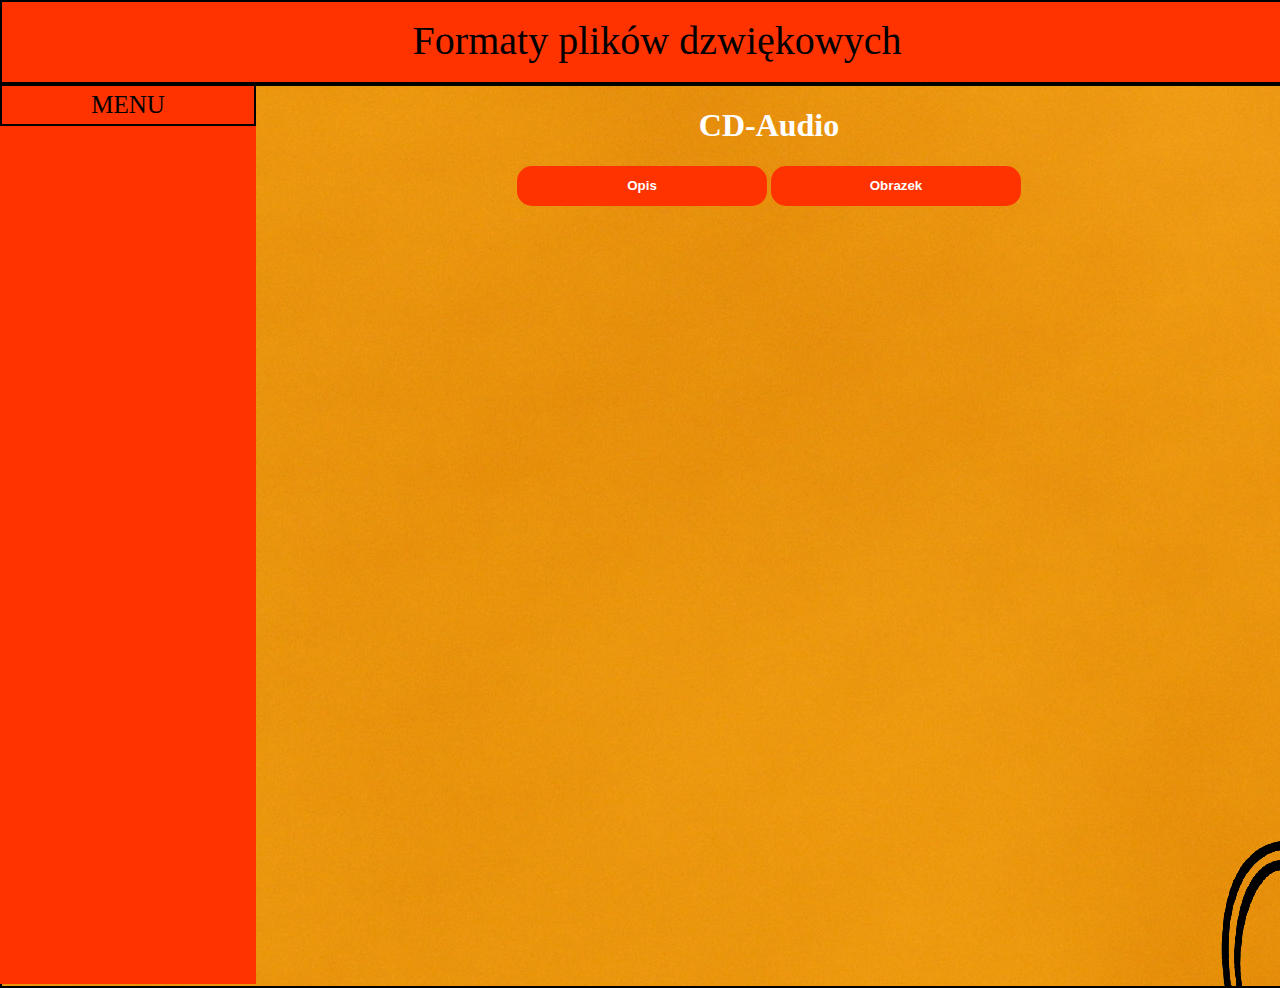
<file: Daniel Poznanski 4JT - Formaty plików dzwiękowych/cd.html>
<html lang="pl">  
	<head>  
		<meta http-equiv="Content-Type" content="text/html" charset="utf-8" /> 
		<meta name="Description" content="Modele barw" />  
		<link rel="Stylesheet" type="text/css" href="style.css" />
		<title>Strona</title>  
		<script type="text/javascript"src="jquery-2.2.0.min.js"></script>
	</head>  
<body link="#000000" vlink="#000000" alink="#000000"> 
	<div id="gora"><div id = "napis2">Formaty plików dzwiękowych</div></div>
	<div id="lewa">	
	
	<div id="p2">MENU</div>
	<div id="p1"> 
<br/>
	</style>
    <script>
	
	var i=true;
			$(document).ready(
	function(){
			$("#p2").click(
	function(){
		if(i)
			{$("#p1").slideDown("slow");
				i=false;}
		else
			{$("#p1").slideUp("slow");
				i=true;}
	}
	);
	}
	)
		    </script>
				<center>
				<a href="cd.html">CD-Audio</a><br/><br/>
				<a href="midi.html">MIDI</a><br/><br/>	
				<a href="wav.html">WAV</a><br/><br/>	
				<a href="mp3.html">MP3</a><br/><br/>
				<a href="mp3pro.html">MP3 PRO</a><br/><br/>
				<a href="mp4.html">MP4</a><br/><br/>
				<a href="ogg.html">OGG</a><br/><br/>	
				<a href="qt.html">Quick Time Audio</a><br/><br/>	
				<a href="real.html">Real Audio</a><br/><br/>
				<a href="wma.html">WMA</a><br/><br/>
				<a href="audio.html">Audacity cwiczenia </a><br/><br/>
				</center>
		</div>
		</div>
		<div id="prawa"><div id ="napis3">
<h1><center>CD-Audio</center></h1><center>	
<button><b><font color = "white">Opis</b></button></font>
<button><b><font color = "white">Obrazek</b></button></font></center>
<p><b><font color = "white"><font size = "5">CD-Audio, Audio-CD, CD-DA (ang. Compact Disc Digital Audio) – standard cyfrowego zapisu dźwięku na płycie kompaktowej, wykorzystujący do tego celu kodowanie PCM o częstotliwości próbkowania 44,1 kHz i rozdzielczości 16 bitów na próbkę.
Płyta CD pozwala na zapis dwóch kanałów (stereo). Muzyka jest podzielona na ścieżki, po których można przeskakiwać bez konieczności przewijania. Jeśli płyta została zapisana w systemie Track-At-Once (TAO) między ścieżkami będzie 2-sekundowa przerwa, można to ominąć nagrywając płytę w systemie Disc-At-Once (DAO).

Dane zapisywane na dysku CD-Audio poddawane są kodowaniu CIRC, służącemu do korekcji błędów, a następnie kodowaniu kanałowemu EFM, zwiększającemu upakowanie danych.

CD-DA zawiera standardowo 74 minuty nagrania podzielonego na maksymalnie 99 części. Przy największym dopuszczalnym zwężeniu rowka (1,497 μm) długość nagrania można zwiększyć do 79 minut i 40 sekund (przy przekroczeniu standardów - nawet do 90 albo 99 minut, przy czym takie płyty powodują dużo problemów z odczytem, szczególnie w starszych odtwarzaczach).<br/></b></font>
<p><img src="obrazki/cd.png" style='border-radius:10px;' width=400px height=300px ></p></div>
</font><div id="log"></div>
 
<script>
$( "button:first" ).click(function() {
  $( "p:first" ).fadeToggle( "slow", "linear" );
});
$( "button:last" ).click(function() {
  $( "p:last" ).fadeToggle( "slow", function() {
    $( "#log" ).append( "<div>finished</div>" );
  });
});
</script>
</div>
		</div>
		</body>
		</html>
</file>
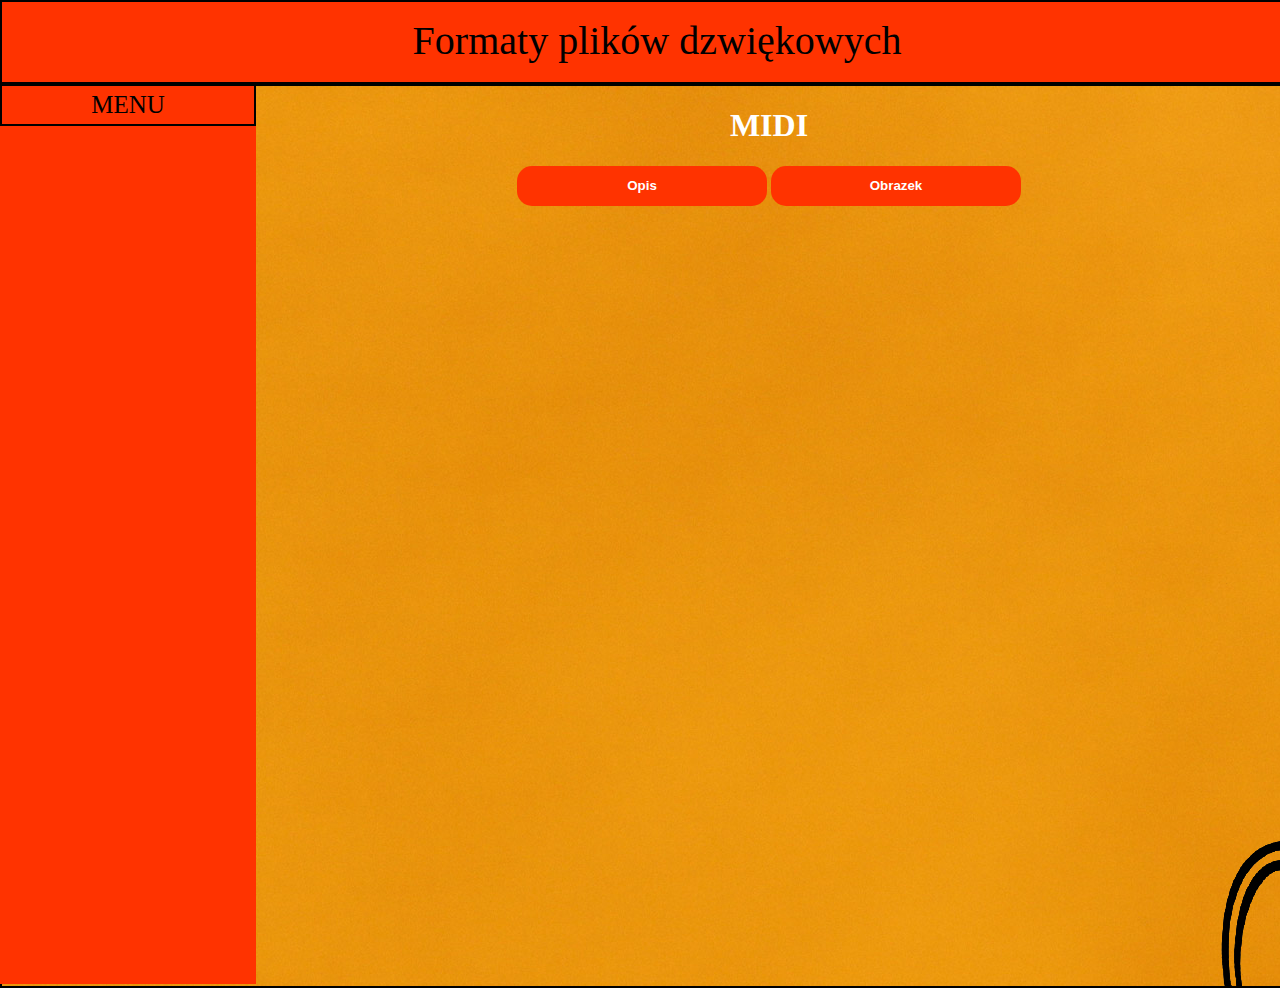
<file: Daniel Poznanski 4JT - Formaty plików dzwiękowych/midi.html>
<html lang="pl">  
	<head>  
		<meta http-equiv="Content-Type" content="text/html" charset="utf-8" /> 
		<meta name="Description" content="Modele barw" />  
		<link rel="Stylesheet" type="text/css" href="style.css" />
		<title>Strona</title>  
		<script type="text/javascript"src="jquery-2.2.0.min.js"></script>
	</head>  
<body link="#000000" vlink="#000000" alink="#000000"> 
	<div id="gora"><div id = "napis2">Formaty plików dzwiękowych</div></div>
	<div id="lewa">	
	
	<div id="p2">MENU</div>
	<div id="p1"> 
<br/>
	</style>
    <script>
	
	var i=true;
			$(document).ready(
	function(){
			$("#p2").click(
	function(){
		if(i)
			{$("#p1").slideDown("slow");
				i=false;}
		else
			{$("#p1").slideUp("slow");
				i=true;}
	}
	);
	}
	)
		    </script>
				<center>
				<a href="cd.html">CD-Audio</a><br/><br/>
				<a href="midi.html">MIDI</a><br/><br/>	
				<a href="wav.html">WAV</a><br/><br/>	
				<a href="mp3.html">MP3</a><br/><br/>
				<a href="mp3pro.html">MP3 PRO</a><br/><br/>
				<a href="mp4.html">MP4</a><br/><br/>
				<a href="ogg.html">OGG</a><br/><br/>	
				<a href="qt.html">Quick Time Audio</a><br/><br/>	
				<a href="real.html">Real Audio</a><br/><br/>
				<a href="wma.html">WMA</a><br/><br/>
				<a href="audio.html">Audacity cwiczenia </a><br/><br/>
				</center>
		</div>
		</div>
		<div id="prawa"><div id ="napis3">
<h1><center>MIDI</center></h1><center>	
<button><b><font color = "white">Opis</b></button></font>
<button><b><font color = "white">Obrazek</b></button></font></center>
<p><b><font color = "white"><font size = "5">MIDI (skrót od Musical Instrument Digital Interface, z ang. „cyfrowy interfejs instrumentów muzycznych”) – system, (interfejs, oprogramowanie i zestaw komend) służący do przekazywania informacji pomiędzy elektronicznymi instrumentami muzycznymi.
MIDI umożliwia komputerom, syntezatorom, keyboardom, kartom dźwiękowym i podobnym urządzeniom kontrolować się nawzajem oraz wymieniać informacje między sobą. Pozwoliło także na tworzenie łatwych w obsłudze i programowaniu sekwencerów i syntezatorów perkusyjnych.<br/></b></font>
</font><p><img src="obrazki/midi.png" style='border-radius:10px;' width=250px height=250px ><br/>
<img src="obrazki/midi2.png" style='border-radius:10px;' width=225px height=400px ></p></div>
<div id="log"></div>
 
<script>
$( "button:first" ).click(function() {
  $( "p:first" ).fadeToggle( "slow", "linear" );
});
$( "button:last" ).click(function() {
  $( "p:last" ).fadeToggle( "slow", function() {
    $( "#log" ).append( "<div>finished</div>" );
  });
});
</script>
</div>
		</div>
		</body>
		</html>
</file>
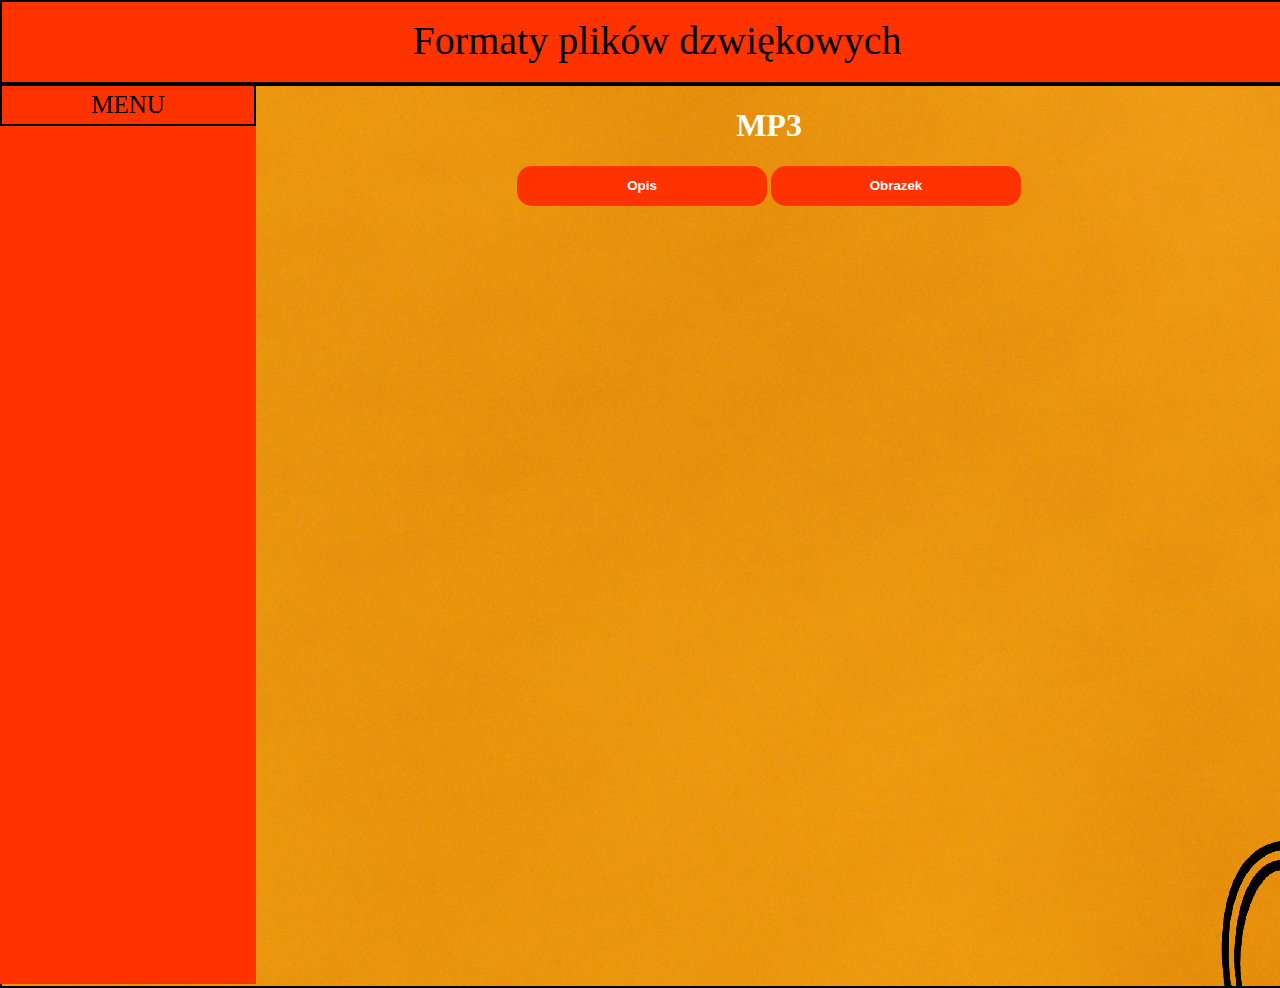
<file: Daniel Poznanski 4JT - Formaty plików dzwiękowych/mp3.html>
<html lang="pl">  
	<head>  
		<meta http-equiv="Content-Type" content="text/html" charset="utf-8" /> 
		<meta name="Description" content="Modele barw" />  
		<link rel="Stylesheet" type="text/css" href="style.css" />
		<title>Strona</title>  
		<script type="text/javascript"src="jquery-2.2.0.min.js"></script>
	</head>  
<body link="#000000" vlink="#000000" alink="#000000"> 
	<div id="gora"><div id = "napis2">Formaty plików dzwiękowych</div></div>
	<div id="lewa">	
	
	<div id="p2">MENU</div>
	<div id="p1"> 
<br/>
	</style>
    <script>
	
	var i=true;
			$(document).ready(
	function(){
			$("#p2").click(
	function(){
		if(i)
			{$("#p1").slideDown("slow");
				i=false;}
		else
			{$("#p1").slideUp("slow");
				i=true;}
	}
	);
	}
	)
		    </script>
				<center>
				<a href="cd.html">CD-Audio</a><br/><br/>
				<a href="midi.html">MIDI</a><br/><br/>	
				<a href="wav.html">WAV</a><br/><br/>	
				<a href="mp3.html">MP3</a><br/><br/>
				<a href="mp3pro.html">MP3 PRO</a><br/><br/>
				<a href="mp4.html">MP4</a><br/><br/>
				<a href="ogg.html">OGG</a><br/><br/>	
				<a href="qt.html">Quick Time Audio</a><br/><br/>	
				<a href="real.html">Real Audio</a><br/><br/>
				<a href="wma.html">WMA</a><br/><br/>
				<a href="audio.html">Audacity cwiczenia </a><br/><br/>
				</center>
		</div>
		</div>
		<div id="prawa"><div id ="napis3">
<h1><center>MP3</center></h1><center>	
<button><b><font color = "white">Opis</b></button></font>
<button><b><font color = "white">Obrazek</b></button></font></center>
<p><b><font color = "white"><font size = "5">Format wykorzystujący standard kompresji MPEG-1 Audio Layer 3.
Grupa Motion Picture Expert Group przy współpracy z Instytutem Frauenhofera z niemieckiego Erlangen, stworzyła algorytm kompresji i zapisu plików multimedialnych, ze szczególnym naciskiem na obraz (format MPEG). Jednak format ten można było wykorzystać również do zapisu audio i tak powstał format MP3. Największą zaletą tego zapisu jest możliwość skompresowania pliku typu WAV do MP3 nawet 12,13-krotnie, czyli dużo bardziej niż przy pomocy popularnych algorytmów kompresujących (ZIP, RAR, ARJ).
Jakość bliska CD wymaga strumienia 128 Kbitów/sek, około 1 MB/minutę, spotykane zakresy od kilkunastu Kb/s (mowa, wiadomości strumieniowo, monofonicznie) do 320 Kb/s (wysoka jakość), stereofoniczne. Kodowanie VBR (Variable Bit Rate) daje nieco lepszą jakość przy tej samej wielkości plików.
Na popularność MP3 wpływa przede wszystkim wysoki stopień kompresji danych dźwiękowych, dzięki czemu pliki w tym formacie mają stosunkowo niewielkie rozmiary przy jednoczesnej wysokiej jakości brzmienia.
Pliki MP3 można odtwarzać przy pomocy różnych programów komputerowych (na przykład Winampa dla systemów Microsoft Windows, Macamp dla Macintosha, XMMS dla systemów uniksowych), natomiast do ich tworzenia służy na przykład program MP3 Compressor. Niektóre discmany potrafią odtwarzać płyty CD-R i CD-RW zawierające pliki MP3.<br/></b></font></font>
<p><img src="obrazki/mp3.png" style='border-radius:10px;' width=250px height=250px ></p></div>
<div id="log"></div>
 
<script>
$( "button:first" ).click(function() {
  $( "p:first" ).fadeToggle( "slow", "linear" );
});
$( "button:last" ).click(function() {
  $( "p:last" ).fadeToggle( "slow", function() {
    $( "#log" ).append( "<div>finished</div>" );
  });
});
</script>
</div>
		</div>
		</body>
		</html>
</file>
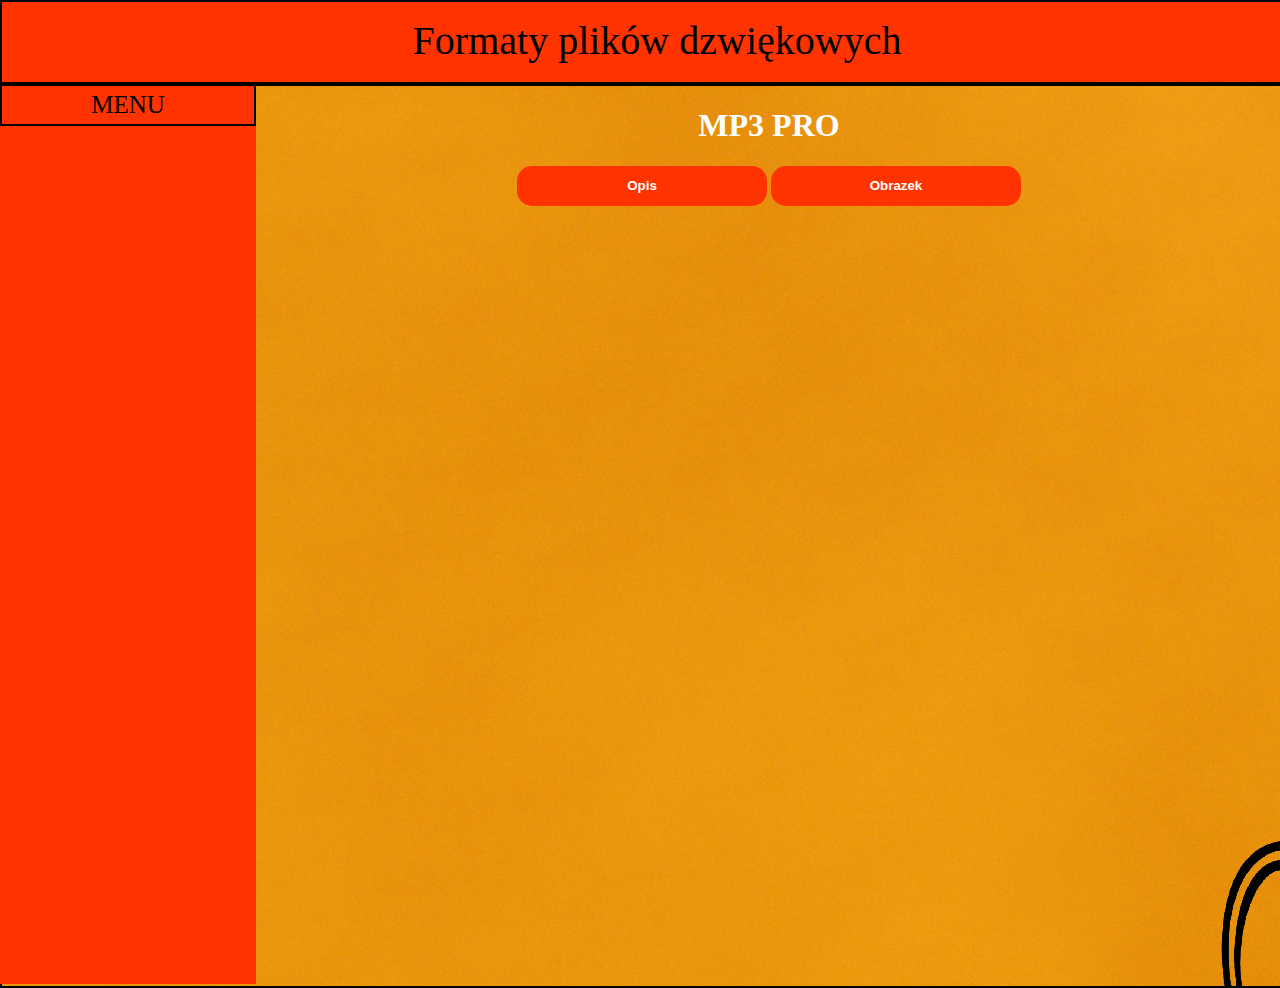
<file: Daniel Poznanski 4JT - Formaty plików dzwiękowych/mp3pro.html>
<html lang="pl">  
	<head>  
		<meta http-equiv="Content-Type" content="text/html" charset="utf-8" /> 
		<meta name="Description" content="Modele barw" />  
		<link rel="Stylesheet" type="text/css" href="style.css" />
		<title>Strona</title>  
		<script type="text/javascript"src="jquery-2.2.0.min.js"></script>
	</head>  
<body link="#000000" vlink="#000000" alink="#000000"> 
	<div id="gora"><div id = "napis2">Formaty plików dzwiękowych</div></div>
	<div id="lewa">	
	
	<div id="p2">MENU</div>
	<div id="p1"> 
<br/>
	</style>
    <script>
	
	var i=true;
			$(document).ready(
	function(){
			$("#p2").click(
	function(){
		if(i)
			{$("#p1").slideDown("slow");
				i=false;}
		else
			{$("#p1").slideUp("slow");
				i=true;}
	}
	);
	}
	)
		    </script>
				<center>
				<a href="cd.html">CD-Audio</a><br/><br/>
				<a href="midi.html">MIDI</a><br/><br/>	
				<a href="wav.html">WAV</a><br/><br/>	
				<a href="mp3.html">MP3</a><br/><br/>
				<a href="mp3pro.html">MP3 PRO</a><br/><br/>
				<a href="mp4.html">MP4</a><br/><br/>
				<a href="ogg.html">OGG</a><br/><br/>	
				<a href="qt.html">Quick Time Audio</a><br/><br/>	
				<a href="real.html">Real Audio</a><br/><br/>
				<a href="wma.html">WMA</a><br/><br/>
				<a href="audio.html">Audacity cwiczenia </a><br/><br/>
				</center>
		</div>
		</div>
		<div id="prawa"><div id ="napis3">
<h1><center>MP3 PRO</center></h1><center>	
<button><b><font color = "white">Opis</b></button></font>
<button><b><font color = "white">Obrazek</b></button></font></center>
<p><b><font color = "white"><font size = "5">Technologia opracowana przez szwedzką firmę Coding Technologies, a licencjonowana przez Thomson Multimedia. W założeniach miała ona całkowicie zastąpić bardzo popularny format MP3.
Nowa technologia, w której powstał Mp3Pro, pozwala na zmniejszenie objętości plików dźwiękowych nawet o 50% w porównaniu z MP3. Utwór zakodowany w MP3Pro z gęstością 64 kb/s odpowiada teoretycznie jakością utworowi MP3 zakodowanemu z gęstością 128 kb/s. W praktyce jakość tych plików jest wyższa, gdyż MP3Pro nie usuwa dźwięków o najwyższych częstotliwościach, jak to robi MP3. Zmniejszenie wielkości plików ma przede wszystkim zaspokoić potrzeby użytkowników Internetu - o wiele łatwiej przesyłać je pocztą elektroniczną. Ponadto pozwala to na zmieszczenie dwukrotnie większej liczby plików w pamięci przenośnych odtwarzaczy. MP3Pro jest w pełni kompatybilne jedynie z odtwarzaczami MP3 produkowanymi przez firmę Thomson, przez co format ten jest mało rozpowszechniony. Opłaty za korzystanie z nowego formatu są niewiele wyższe niż za "zwykłe" MP3.
Do konwersji na format Mp3Pro przydatne są programy Adobe Audition, Nero Wave Editor oraz darmowy Thomson mp3Pro audio player.<br/></b></font>
</font><p><img src="obrazki/mp3pro.png" style='border-radius:10px;' width=250px height=250px >
<img src="obrazki/mp3pro2.jpg" style='border-radius:10px;' width=350px height=300px >
</p></div>
<div id="log"></div>
 
<script>
$( "button:first" ).click(function() {
  $( "p:first" ).fadeToggle( "slow", "linear" );
});
$( "button:last" ).click(function() {
  $( "p:last" ).fadeToggle( "slow", function() {
    $( "#log" ).append( "<div>finished</div>" );
  });
});
</script>
</div>
		</div>
		</body>
		</html>
</file>
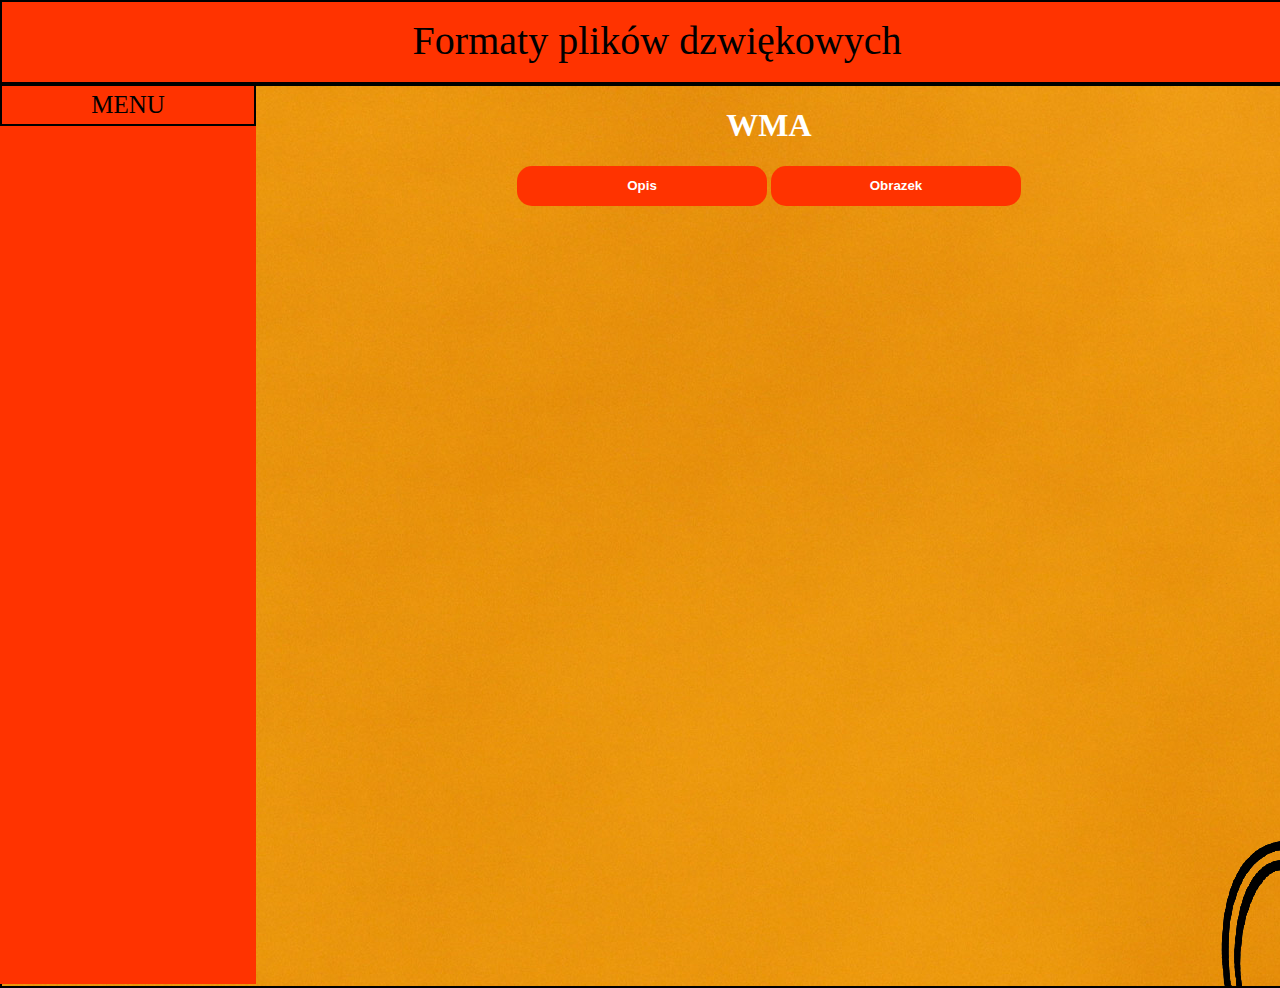
<file: Daniel Poznanski 4JT - Formaty plików dzwiękowych/qt.html>
<html lang="pl">  
	<head>  
		<meta http-equiv="Content-Type" content="text/html" charset="utf-8" /> 
		<meta name="Description" content="Modele barw" />  
		<link rel="Stylesheet" type="text/css" href="style.css" />
		<title>Strona</title>  
		<script type="text/javascript"src="jquery-2.2.0.min.js"></script>
	</head>  
<body link="#000000" vlink="#000000" alink="#000000"> 
	<div id="gora"><div id = "napis2">Formaty plików dzwiękowych</div></div>
	<div id="lewa">	
	
	<div id="p2">MENU</div>
	<div id="p1"> 
<br/>
	</style>
    <script>
	
	var i=true;
			$(document).ready(
	function(){
			$("#p2").click(
	function(){
		if(i)
			{$("#p1").slideDown("slow");
				i=false;}
		else
			{$("#p1").slideUp("slow");
				i=true;}
	}
	);
	}
	)
		    </script>
				<center>
				<a href="cd.html">CD-Audio</a><br/><br/>
				<a href="midi.html">MIDI</a><br/><br/>	
				<a href="wav.html">WAV</a><br/><br/>	
				<a href="mp3.html">MP3</a><br/><br/>
				<a href="mp3pro.html">MP3 PRO</a><br/><br/>
				<a href="mp4.html">MP4</a><br/><br/>
				<a href="ogg.html">OGG</a><br/><br/>	
				<a href="qt.html">Quick Time Audio</a><br/><br/>	
				<a href="real.html">Real Audio</a><br/><br/>
				<a href="wma.html">WMA</a><br/><br/>
				<a href="audio.html">Audacity cwiczenia </a><br/><br/>
				</center>
		</div>
		</div>
		<div id="prawa"><div id ="napis3">
<h1><center>WMA</center></h1><center>	
<button><b><font color = "white">Opis</b></button></font>
<button><b><font color = "white">Obrazek</b></button></font></center>
<p><b><font color = "white"><font size = "5">Pomimo długiej obecności na rynku QuickTime nie zdobył większej popularności jako format rozpowszechniania plików dźwiękowych. Co więcej, niewielu użytkowników wie, iż formatu QuickTime można używać także do tworzenia plików zawierających wyłącznie dźwięk. Z tego względu w Internecie bardzo ciężko znaleźć takie pliki. Wynika to zapewne z faktu, iż system ten nie oferuje możliwości ripowania płyt CDAudio, co utrudnia tworzenie plików dźwiękowych.<br/>
    .qt <br/>
Do kompresji dźwięku użyto kodera QDesign, który charakteryzuje się bardzo dobrym współczynnikiem kompresji<br/></b></font>
</font><p><img src="obrazki/qt.png" style='border-radius:10px;' width=250px height=250px ></p></div>
<div id="log"></div>
 
<script>
$( "button:first" ).click(function() {
  $( "p:first" ).fadeToggle( "slow", "linear" );
});
$( "button:last" ).click(function() {
  $( "p:last" ).fadeToggle( "slow", function() {
    $( "#log" ).append( "<div>finished</div>" );
  });
});
</script>
</div>
		</div>
		</body>
		</html>
</file>
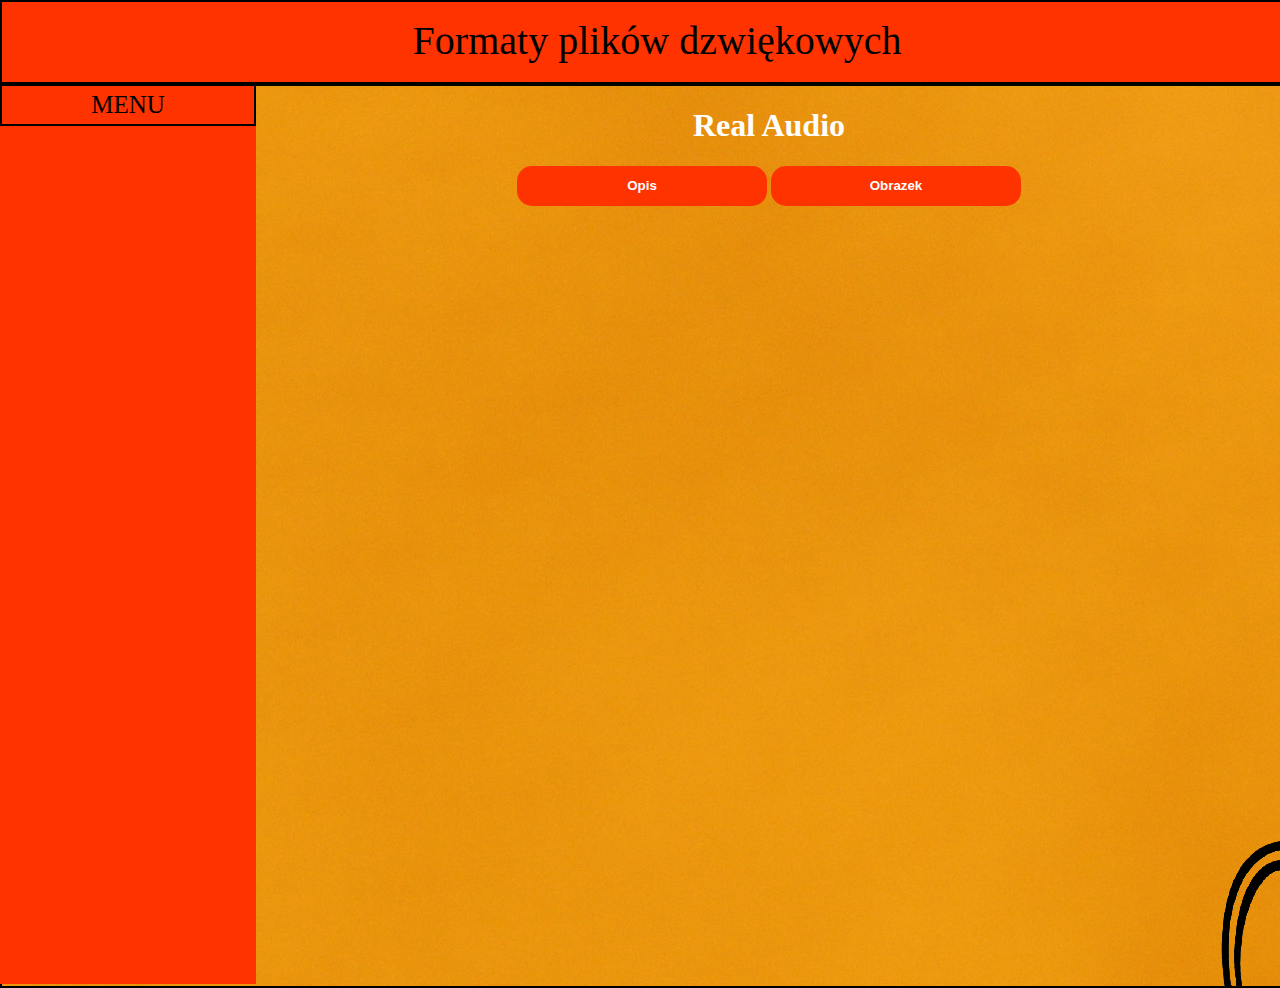
<file: Daniel Poznanski 4JT - Formaty plików dzwiękowych/real.html>
<html lang="pl">  
	<head>  
		<meta http-equiv="Content-Type" content="text/html" charset="utf-8" /> 
		<meta name="Description" content="Modele barw" />  
		<link rel="Stylesheet" type="text/css" href="style.css" />
		<title>Strona</title>  
		<script type="text/javascript"src="jquery-2.2.0.min.js"></script>
	</head>  
<body link="#000000" vlink="#000000" alink="#000000"> 
	<div id="gora"><div id = "napis2">Formaty plików dzwiękowych</div></div>
	<div id="lewa">	
	
	<div id="p2">MENU</div>
	<div id="p1"> 
<br/>
	</style>
    <script>
	
	var i=true;
			$(document).ready(
	function(){
			$("#p2").click(
	function(){
		if(i)
			{$("#p1").slideDown("slow");
				i=false;}
		else
			{$("#p1").slideUp("slow");
				i=true;}
	}
	);
	}
	)
		    </script>
				<center>
				<a href="cd.html">CD-Audio</a><br/><br/>
				<a href="midi.html">MIDI</a><br/><br/>	
				<a href="wav.html">WAV</a><br/><br/>	
				<a href="mp3.html">MP3</a><br/><br/>
				<a href="mp3pro.html">MP3 PRO</a><br/><br/>
				<a href="mp4.html">MP4</a><br/><br/>
				<a href="ogg.html">OGG</a><br/><br/>	
				<a href="qt.html">Quick Time Audio</a><br/><br/>	
				<a href="real.html">Real Audio</a><br/><br/>
				<a href="wma.html">WMA</a><br/><br/>
				<a href="audio.html">Audacity cwiczenia </a><br/><br/>
				</center>
		</div>
		</div>
		<div id="prawa"><div id ="napis3">
<h1><center>Real Audio</center></h1><center>	
<button><b><font color = "white">Opis</b></button></font>
<button><b><font color = "white">Obrazek</b></button></font></center>
<p><b><font color = "white"><font size = "5">RealAudio – format kompresji dźwięku stworzony przez firmę RealNetworks.
Kodek został opracowany głównie z myślą o wykorzystaniu go w strumieniowaniu dźwięku przy łączu internetowym o niskiej przepustowości.
 Wiele internetowych stacji radiowych korzysta z RealAudio przy transmitowaniu audycji przez Internet.
Rozszerzenie plików RealAudio to .ra, .rm lub .ram.
Główną aplikacją do odtwarzania RealAudio jest RealPlayer.<br/></b></font>
</font><p><img src="obrazki/real.png" style='border-radius:10px;' width=350px height=250px ><br/>
<img src="obrazki/real2.png" style='border-radius:10px;' width=400px height=200px >
</p></div>
<div id="log"></div>
 
<script>
$( "button:first" ).click(function() {
  $( "p:first" ).fadeToggle( "slow", "linear" );
});
$( "button:last" ).click(function() {
  $( "p:last" ).fadeToggle( "slow", function() {
    $( "#log" ).append( "<div>finished</div>" );
  });
});
</script>
</div>
		</div>
		</body>
		</html>
</file>
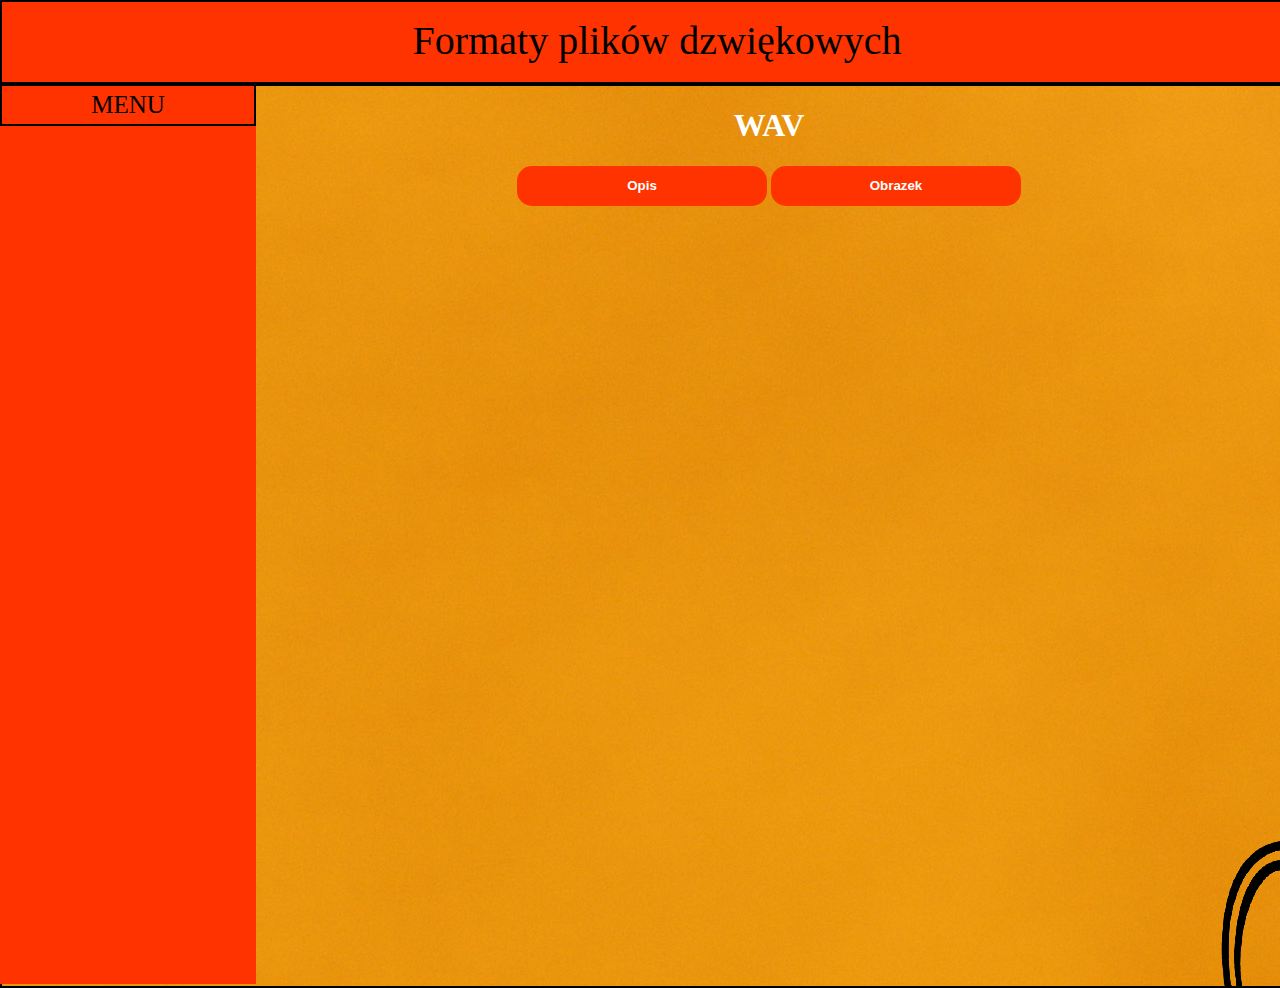
<file: Daniel Poznanski 4JT - Formaty plików dzwiękowych/wav.html>
<html lang="pl">  
	<head>  
		<meta http-equiv="Content-Type" content="text/html" charset="utf-8" /> 
		<meta name="Description" content="Modele barw" />  
		<link rel="Stylesheet" type="text/css" href="style.css" />
		<title>Strona</title>  
		<script type="text/javascript"src="jquery-2.2.0.min.js"></script>
	</head>  
<body link="#000000" vlink="#000000" alink="#000000"> 
	<div id="gora"><div id = "napis2">Formaty plików dzwiękowych</div></div>
	<div id="lewa">	
	
	<div id="p2">MENU</div>
	<div id="p1"> 
<br/>
	</style>
    <script>
	
	var i=true;
			$(document).ready(
	function(){
			$("#p2").click(
	function(){
		if(i)
			{$("#p1").slideDown("slow");
				i=false;}
		else
			{$("#p1").slideUp("slow");
				i=true;}
	}
	);
	}
	)
		    </script>
				<center>
				<a href="cd.html">CD-Audio</a><br/><br/>
				<a href="midi.html">MIDI</a><br/><br/>	
				<a href="wav.html">WAV</a><br/><br/>	
				<a href="mp3.html">MP3</a><br/><br/>
				<a href="mp3pro.html">MP3 PRO</a><br/><br/>
				<a href="mp4.html">MP4</a><br/><br/>
				<a href="ogg.html">OGG</a><br/><br/>	
				<a href="qt.html">Quick Time Audio</a><br/><br/>	
				<a href="real.html">Real Audio</a><br/><br/>
				<a href="wma.html">WMA</a><br/><br/>
				<a href="audio.html">Audacity cwiczenia </a><br/><br/>
				</center>
		</div>
		</div>
		<div id="prawa"><div id ="napis3">
<h1><center>WAV</center></h1><center>	
<button><b><font color = "white">Opis</b></button></font>
<button><b><font color = "white">Obrazek</b></button></font></center>
<p><b><font color = "white"><font size = "5">WAV (ang. wave form audio format) – format plików dźwiękowych stworzony przez Microsoft oraz IBM. WAVE bazuje na formacie RIFF, poszerzając go o informacje o strumieniu audio, takie jak użyty kodek, częstotliwość próbkowania czy liczba kanałów. WAV podobnie jak RIFF został przewidziany dla komputerów IBM PC, toteż wszystkie zmienne zapisywane są w formacie little endian. Odpowiednikiem WAV dla komputerów Macintosh jest AIFF.
Mimo że pliki WAVE mogą być zapisane przy użyciu dowolnych kodeków audio, zazwyczaj stosuje się nieskompresowany format PCM, który powoduje, że pliki zajmują dużo miejsca (około 172 kB na sekundę dla jakości CD). Inną wadą formatu jest ograniczenie wielkości pliku do 4 GB, ze względu na 32-bitowe zmienne. Format WAV został częściowo wyparty przez formaty kompresji stratnej.<br/></b></font>
</font><p><img src="obrazki/wav.png" style='border-radius:10px;' width=350px height=350px ><br/>
</p></div>
<div id="log"></div>
 
<script>
$( "button:first" ).click(function() {
  $( "p:first" ).fadeToggle( "slow", "linear" );
});
$( "button:last" ).click(function() {
  $( "p:last" ).fadeToggle( "slow", function() {
    $( "#log" ).append( "<div>finished</div>" );
  });
});
</script>
</div>
		</div>
		</body>
		</html>
</file>
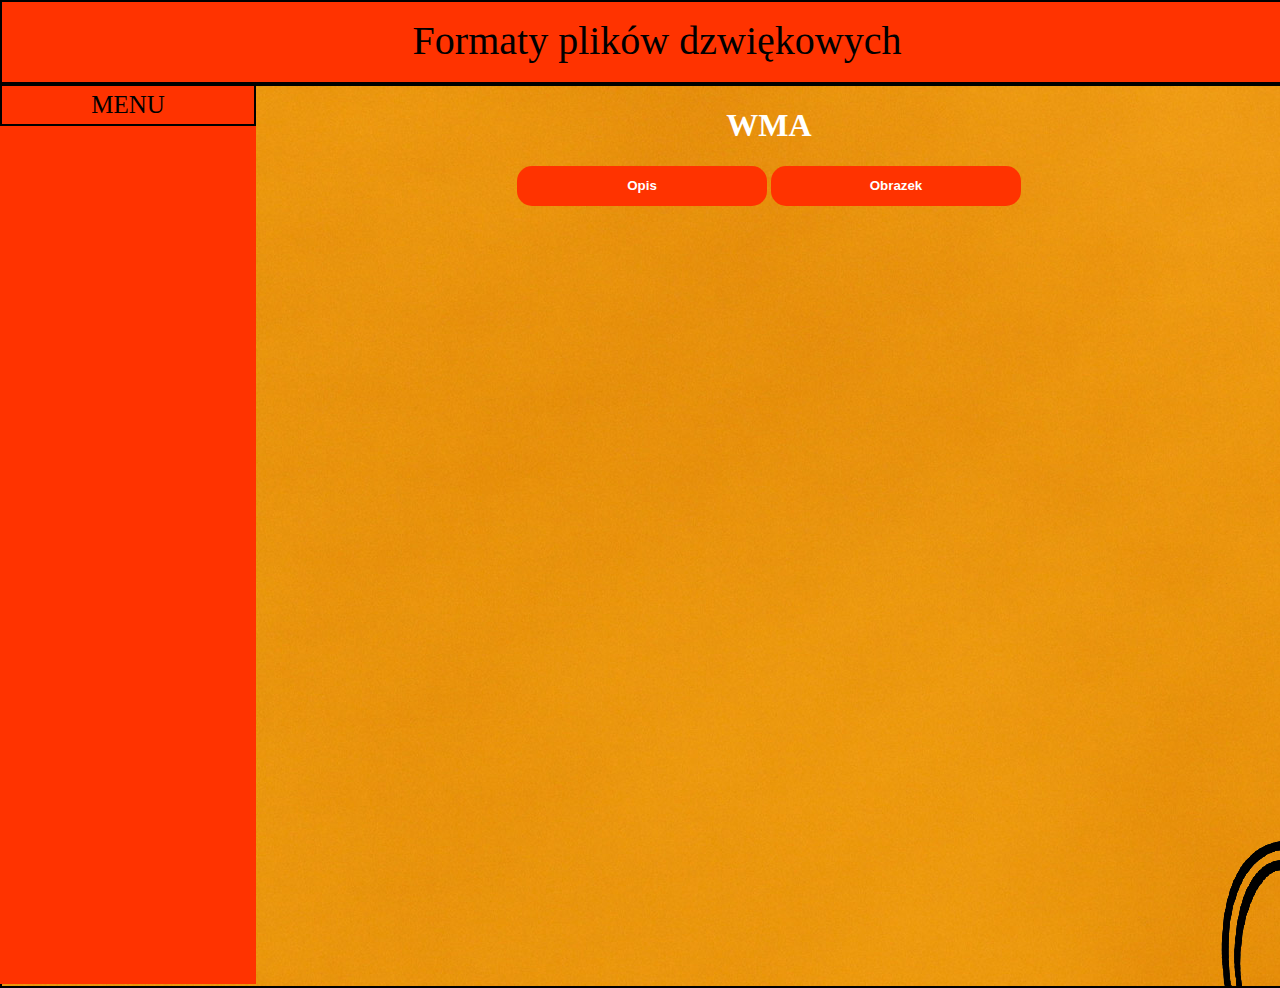
<file: Daniel Poznanski 4JT - Formaty plików dzwiękowych/wma.html>
<html lang="pl">  
	<head>  
		<meta http-equiv="Content-Type" content="text/html" charset="utf-8" /> 
		<meta name="Description" content="Modele barw" />  
		<link rel="Stylesheet" type="text/css" href="style.css" />
		<title>Strona</title>  
		<script type="text/javascript"src="jquery-2.2.0.min.js"></script>
	</head>  
<body link="#000000" vlink="#000000" alink="#000000"> 
	<div id="gora"><div id = "napis2">Formaty plików dzwiękowych</div></div>
	<div id="lewa">	
	
	<div id="p2">MENU</div>
	<div id="p1"> 
<br/>
	</style>
    <script>
	
	var i=true;
			$(document).ready(
	function(){
			$("#p2").click(
	function(){
		if(i)
			{$("#p1").slideDown("slow");
				i=false;}
		else
			{$("#p1").slideUp("slow");
				i=true;}
	}
	);
	}
	)
		    </script>
				<center>
				<a href="cd.html">CD-Audio</a><br/><br/>
				<a href="midi.html">MIDI</a><br/><br/>	
				<a href="wav.html">WAV</a><br/><br/>	
				<a href="mp3.html">MP3</a><br/><br/>
				<a href="mp3pro.html">MP3 PRO</a><br/><br/>
				<a href="mp4.html">MP4</a><br/><br/>
				<a href="ogg.html">OGG</a><br/><br/>	
				<a href="qt.html">Quick Time Audio</a><br/><br/>	
				<a href="real.html">Real Audio</a><br/><br/>
				<a href="wma.html">WMA</a><br/><br/>
				<a href="audio.html">Audacity cwiczenia </a><br/><br/>
				</center>
		</div>
		</div>
		<div id="prawa"><div id ="napis3">
<h1><center>WMA</center></h1><center>	
<button><b><font color = "white">Opis</b></button></font>
<button><b><font color = "white">Obrazek</b></button></font></center>
<p><b><font color = "white"><font size = "5">Windows Media Audio (WMA) – format kompresji dźwięku stworzony przez Microsoft. W zamierzeniach producenta ma konkurować z formatem MP3.
Powodem stworzenia WMA mogły być konflikty patentowe z Fraunhofer Institute - twórcą formatu MP3, dotyczące dołączania kodeka MP3 do systemu Windows.
 Według Microsoftu WMA zapewnia jakość dźwięku znacznie lepszą niż MP3, a początkowo firma z Redmond twierdziła nawet, że WMA dorównuje jakości płyty CD przy bitrate równym 64 kb/s.
Niezależne testy odsłuchowe pokazały, że choć WMA przy bitrate 96 kb/s i niższym brzmi nieco lepiej niż MP3, to jednak przy wysokim bitrate oferuje zauważalnie gorszą jakość dźwięku.
Kodek w żadnym wypadku nie dorównuje jakości płyty CD przy 64 kb/s.<br/></b></font>
</font><p><img src="obrazki/wma.png" style='border-radius:10px;' width=250px height=250px ></p></div>
<div id="log"></div>
 
<script>
$( "button:first" ).click(function() {
  $( "p:first" ).fadeToggle( "slow", "linear" );
});
$( "button:last" ).click(function() {
  $( "p:last" ).fadeToggle( "slow", function() {
    $( "#log" ).append( "<div>finished</div>" );
  });
});
</script>
</div>
		</div>
		</body>
		</html>
</file>
<file: Daniel Poznanski 4JT - Formaty plików dzwiękowych/style.css>
body{
margin:0px;
padding:0px;
}
html {  
  -webkit-background-size: cover;
  -moz-background-size: cover;
  -o-background-size: cover;
  background-size: cover;
  overflow:hidden;
}		
#p2{
	text-align:center;
	padding:5px;
	background-color:#ff3300;
	border: solid 2px;
	font-size: 25px;
	}
	#p1{
	padding:5px;
	display:none;
	text-align:left;
	color: black;
	font-size: 20px;
	height:100%;
	border: solid 2px;
	}
	#lewa
	{
	width:20%;
	height:100%;
	float : left;
	background-color: #ff3300;	
	}
	#prawa
	{
		width : 100%;
		height : 100%;
		background: url(obrazki/tlo.jpg);
		border: solid 2px;
	}
	#napis
{
	color: white;
	font-size: 40px;
	cursor: pointer;
}
#gora
{
	text-align:center;
	width : 100%;
	height:50px;
	background-color: #ff3300;
	border: solid 2px;
	padding:15px;
}

#log
{
			display:none;
}

p
{
			display:none;
			text-align:center;
}
#napis2
{
	color: black;
	font-size: 40px;
	cursor: pointer;
}
#napis3
{
	color: white;
	cursor: pointer;
}
button{
	width: 250px;
	height: 40px;
	border: 5px; 
	border-radius: 15px;
	background-color:#ff3300;
	}
</file>
